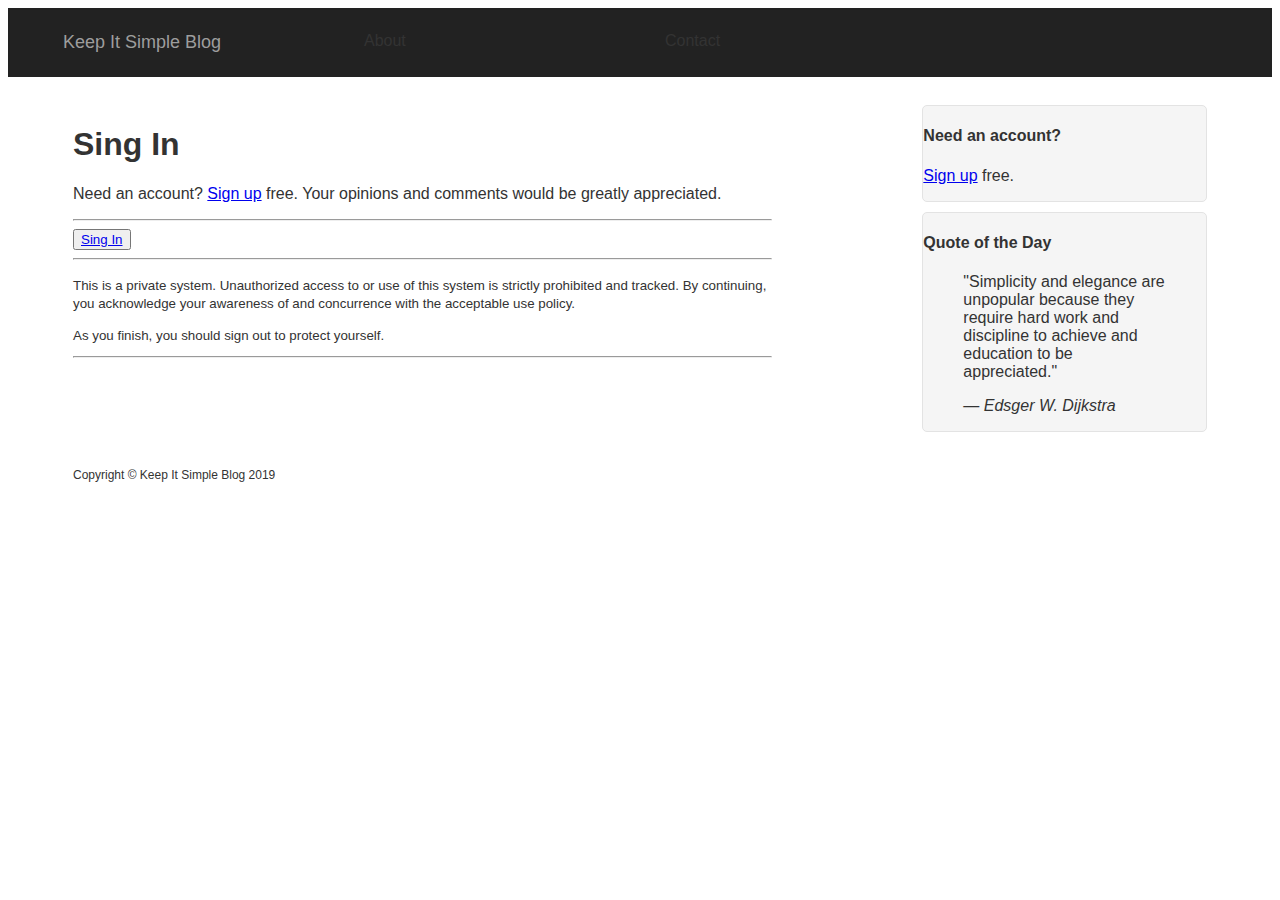
<file: html/singin.html>
<!DOCTYPE html>
<html>

<head>
    <title>My Blog</title>
    <link rel="stylesheet" href="../css/singinstyle.css">
    <link rel="stylesheet" href="https://cdnjs.cloudflare.com/ajax/libs/font-awesome/4.7.0/css/font-awesome.min.css">

</head>

<body>
    <div class="grid">
        <header>
            <ul class="navigation">
                <li><a href="index.html">Keep It Simple Blog</a></li>
                <li class="about">About</li>
                <li>Contact</li>
            </ul>
        </header>
        <article>
            <div class="span-2 subitems">
                <div>
                    <h1>Sing In</h1>
                    <p>Need an account? <a href="#">Sign up</a> free. Your opinions and comments would be greatly
                        appreciated.</a></p>
                    <hr>
                    <button type="button"><a href="#">Sing
                            In</a></button></button>
                    <hr>
                    <p><small>
                        This is a private system. Unauthorized access to or use of this system is strictly prohibited
                        and tracked. By continuing, you acknowledge your awareness of and concurrence with the
                        acceptable use policy.</p>
                        <p>As you finish, you should sign out to protect yourself.</p></small>
                        <hr>
                    </p>
                </div>
            </div>
        </article>
        <aside>
            <div class="span-3 subitems">
                               <div>
                    <h4>Need an account?</h4>
                    <p><a href="#">Sign up</a> free.</p>
                </div>

                <div>
                    <h4>Quote of the Day</h4>
                    <blockquote>
                        <p>"Simplicity and elegance are unpopular because they require hard work and discipline to
                            achieve
                            and education to be appreciated."</p>
                        <cite>— Edsger W. Dijkstra</cite>
                    </blockquote>
                </div>
            </div>
        </aside>
        <footer>Copyright © Keep It Simple Blog 2019</footer>
    </div>

</body>

</html>
</file>
<file: css/singinstyle.css>
.grid {
	display: grid;
	grid-gap: 20px;
	grid-template-areas:
		"header"
		"article"
		"aside"
		"footer";
}

header {
	grid-area: header;
}

article {
	grid-area: article;
}

aside {
	grid-area: aside;
}

footer {
	grid-area: footer;
}

@media (min-width: 640px) {
	.grid {
		grid-template-columns: 4fr 2fr;
		grid-template-areas:
			"header header"
			"article aside"
			"footer footer"
	}
}

.grid > * {
    background-color: #222222;
    padding: 8px 15px;
    color: #333333;
    font-family: "Helvetica Neue", Helvetica, Arial, sans-serif;
}

.grid > *:nth-child(3) {
    background-color:#ffffff;
    border-radius: 5px;
    border: none;
    color: #333333;
        
}

.grid > *:nth-child(even) {
    background-color: #ffffff;
    border-radius: 5px;
    border: none;
    color: #333333;
}

.grid div.subitems {
	display: grid;
    grid-template-columns: 1fr;
    grid-gap: 10px;
}

.grid div.span-3 div {
    background-color: #f5f5f5;
    border-radius: 5px;
    border: 1px solid #e3e3e3;
}

body{
    font-family: "Helvetica Neue", Helvetica, Arial, sans-serif;
    color: #333333;
    background-color: #fff;
}

header a{    
    font-size: 18px;
    color: #9d9d9d;
    text-decoration: none;
}

header a:hover{
    font-size: 18px;
    color: #ffffff;
    text-decoration: none;
    
}
article, aside{
    margin: 0 50px 0 50px;
}
footer{
    margin: 0 50px 0 50px;
    font-size: 12px;
}

.navigation{
    list-style: none;
    display: grid;
    list-style-type: none;
    grid-template-columns: 1fr 1fr 1fr 1fr;
    grid-gap: 10px;
}

.sing-in{    
    margin: 0 50px 0 50px;
    display: grid;
    justify-content: end;
}
</file>
